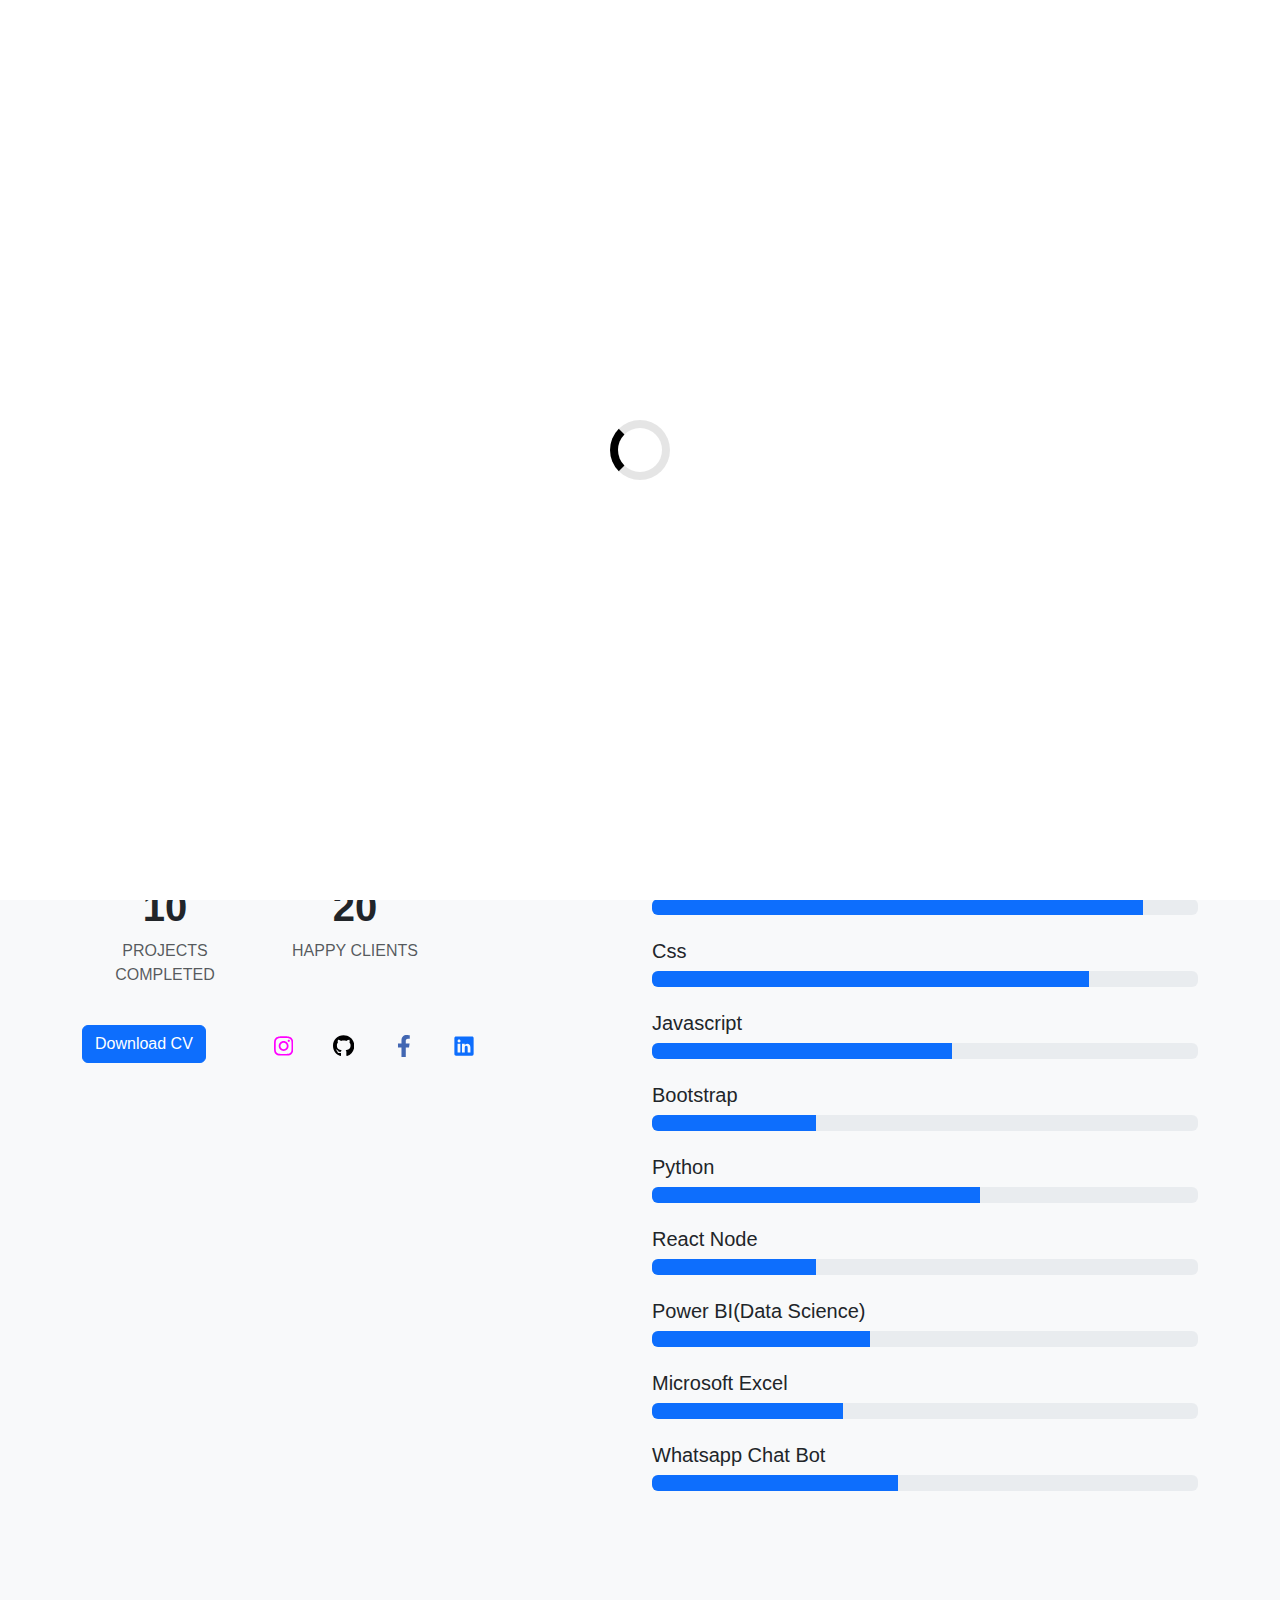
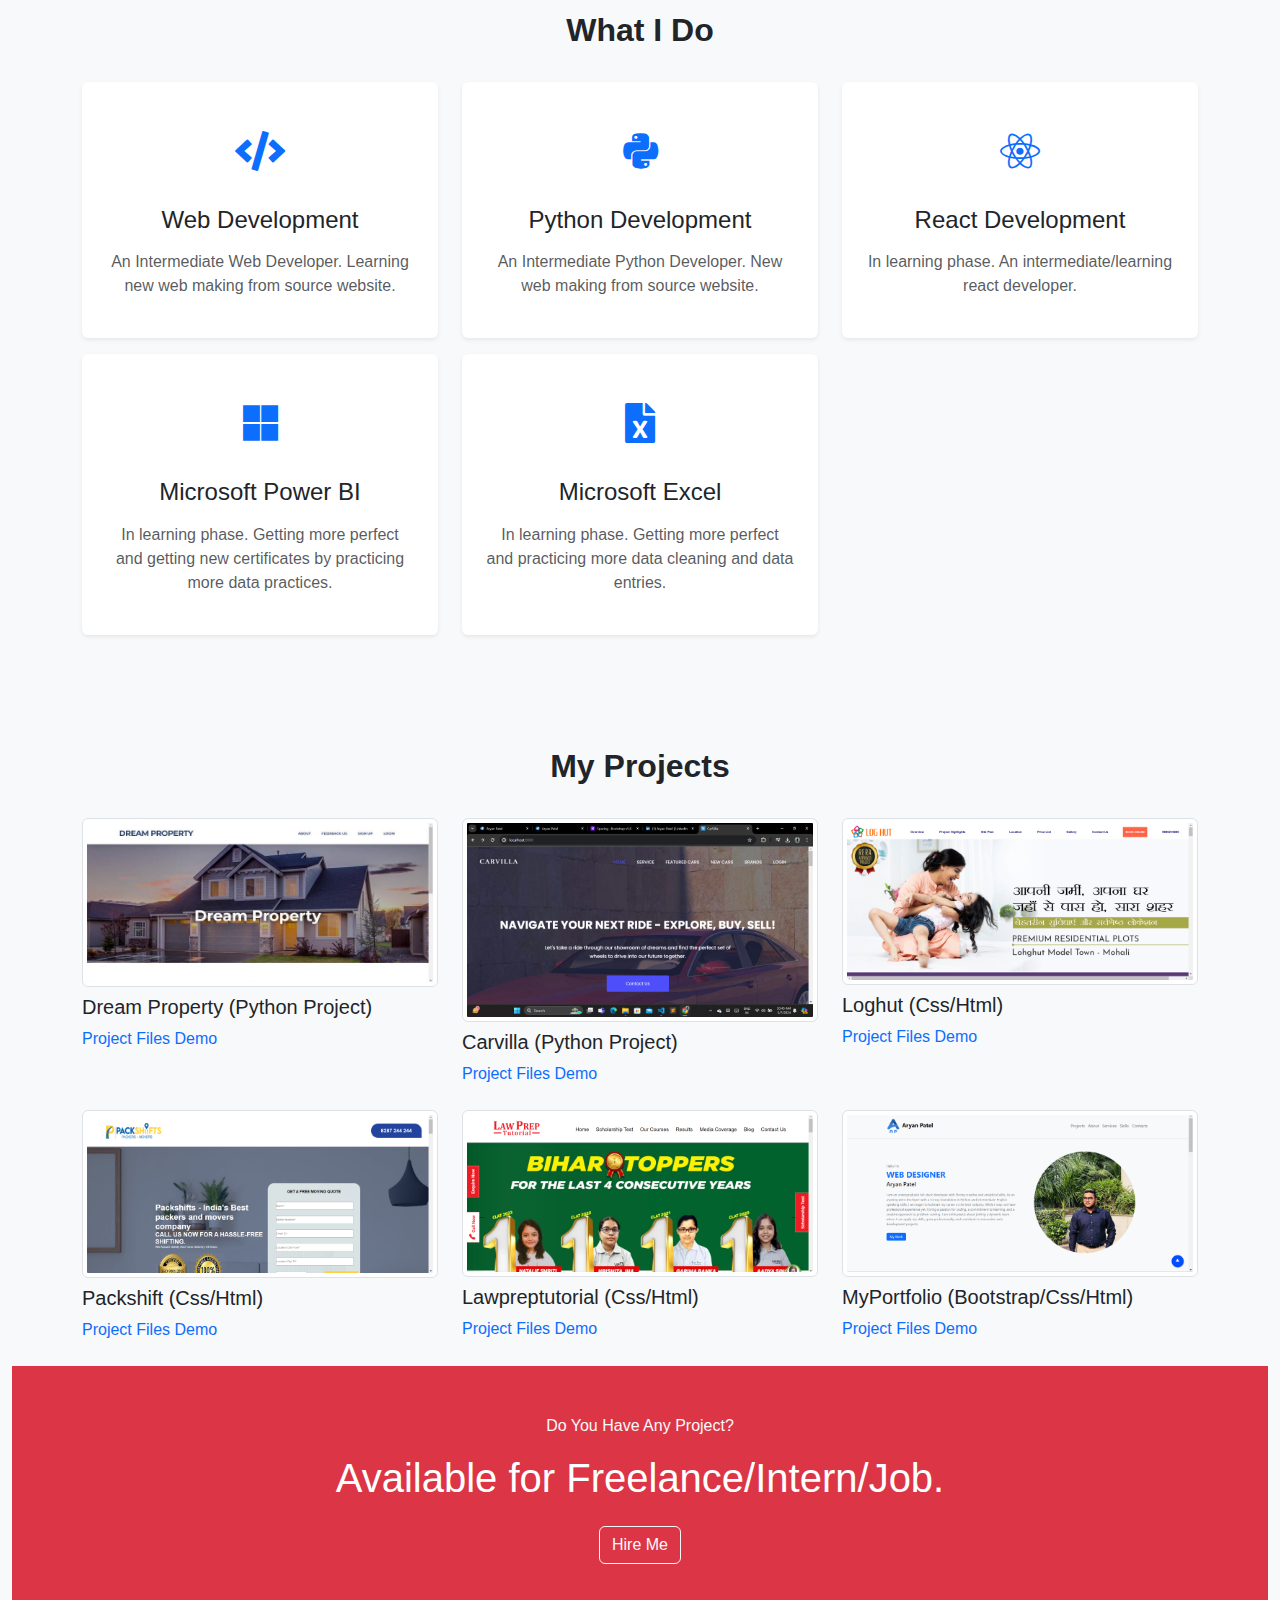
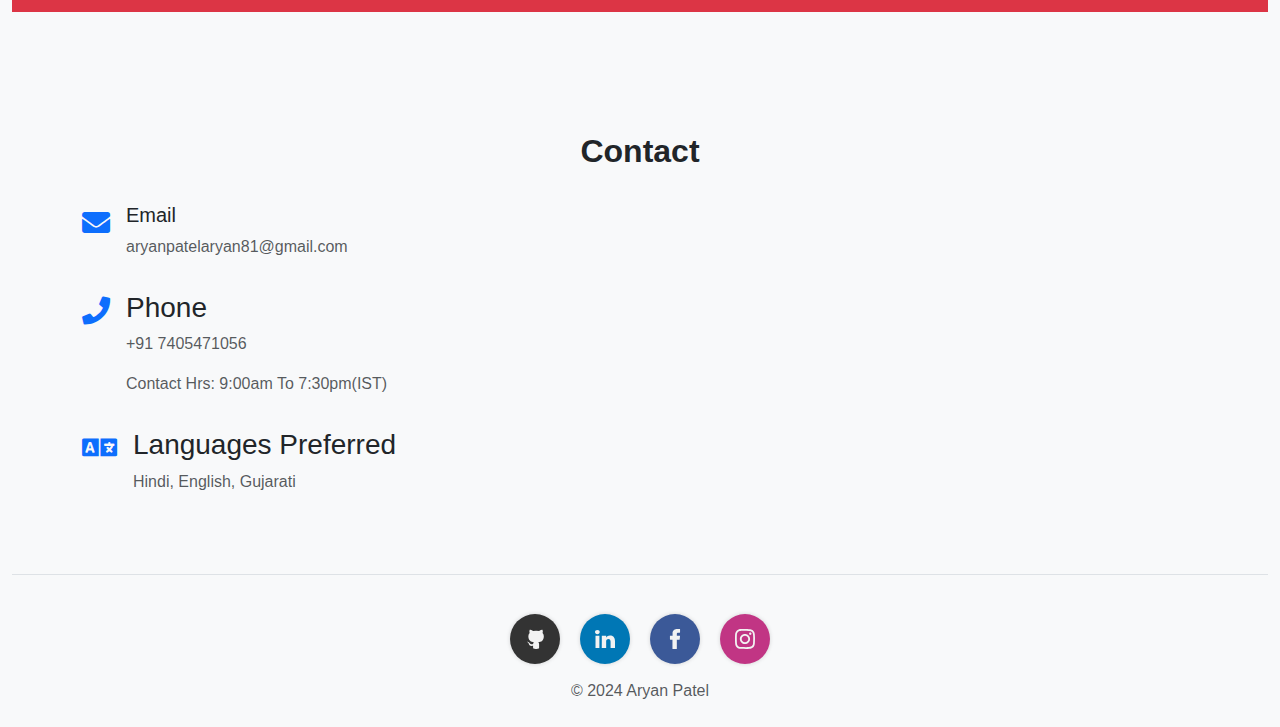
<file: index.html>
<!DOCTYPE html>
<html lang="en">
<head>
    <meta charset="UTF-8">
    <meta name="viewport" content="width=device-width, initial-scale=1">
    <link href="https://cdn.jsdelivr.net/npm/bootstrap@5.3.3/dist/css/bootstrap.min.css" rel="stylesheet">
    <link rel="stylesheet" href="https://cdnjs.cloudflare.com/ajax/libs/font-awesome/5.15.4/css/all.min.css"/>
    <link href="https://maxcdn.bootstrapcdn.com/bootstrap/4.5.2/css/bootstrap.min.css"/>
    <link href="https://stackpath.bootstrapcdn.com/bootstrap/5.3.0/css/bootstrap.min.css" rel="stylesheet">
    <link rel="shortcut icon" type="image/icon" href="Fav.png">
    <link rel="stylesheet" href="style.css">
    <title>Aryan Patel</title>
</head>
<script>
  document.addEventListener('DOMContentLoaded', function () {
      // Simulate loading time
      setTimeout(function () {
        document.getElementById('preloader').style.opacity = '0';
        document.getElementById('preloader').style.pointerEvents = 'none';
        document.getElementById('main-content').style.display = 'block';
      }, 1000); // Adjust loading time as needed
    });
</script>
<body class="bg-light">
  <div id="preloader">
    <div class="spinner"></div>
    <div class="ap-symbol">AP</div>
  </div>
  <nav class="navbar navbar-expand-lg shadow-sm bg-body-white">
    <div class="container">
      <a class="navbar-brand fw-bold fs-3" href="#">
        <img src="AP_logo.jpg" alt="Logo" width="70" height="95" class="d-inline-block align-items-center">
        Aryan Patel
      </a>
      <button class="navbar-toggler" type="button" data-bs-toggle="collapse" data-bs-target="#navbarNav" aria-controls="navbarNav" aria-expanded="false" aria-label="Toggle navigation">
        <span class="navbar-toggler-icon"></span>
      </button>
      <div class="collapse navbar-collapse justify-content-end px-5 fs-5 text-center" id="navbarNav">
        <ul class="navbar-nav">
          <li class="nav-item">
            <a class="nav-link" href="#projects">Projects</a>
          </li>
          <li class="nav-item">
            <a class="nav-link" href="#about">About</a>
          </li>
          <li class="nav-item">
            <a class="nav-link" href="compact-gallery.html">Certificates</a>
          </li>
          <li class="nav-item">
            <a class="nav-link" href="#services">Services</a>
          </li>
          <li class="nav-item">
            <a class="nav-link" href="#about">Skills</a>
          </li>
          <li class="nav-item">
            <a class="nav-link" href="#contacts">Contacts</a>
          </li>
        </ul>
      </div>
    </div>
  </nav>    
  <!-- Navbar End -->
  <div class="Contents container-fluid">
    <!-- Home Section Start -->
    <div class="container py-0" id="home">
      <div style="margin-top: 5%;" class="row align-items-center align-content-center">
        <div class="col-md-6 mt-5 mt-md-0">
          <div class="home-img text-center">
            <img src="APP.png" alt="" class="myImg rounded-circle mw-100 mh-50">
          </div>
        </div>
        <div class="col-md-6 mt-5 mt-md-0 order-md-first">
          <div class="home-text">
            <p class="text-muted mb-1">Hello I'm</p>
            <h1 class="text-primary text-uppercase fs-1 fw-bold">Web Designer</h1>
            <h2 class="fs-3">Aryan Patel</h2>
            <p class="mt-4 text-muted">I am a B.Tech student currently pursuing a degree in Artificial Intelligence And Data Science, with a strong foundation
            and
            intermediate skills in Python programming. In addition to my core studies, I am expanding my technical expertise by
            learning full-stack development, including React, Node.js, HTML, and CSS. I am also acquiring proficiency in Power BI
            tools and advanced Excel. I am eager to apply my knowledge and skills in a practical setting and am actively seeking
            opportunities to grow and learn as an intern, freelancer, or employee. I am passionate about embracing new challenges
            and contributing to innovative projects within a dynamic company.
              </p>
              <a href="#projects" class="btn btn-primary px-3 mt-3">My Work</a>
          </div>
        </div>
      </div>
    </div>
    <!-- Home Section End -->

    <!-- About Section Start -->
    <div class="About mt-5" id="about">
      <div class="container">
        <div class="row justify-content-center">
          <div class="col-lg-8 py-4">
            <div class="about_title text-center">
              <h2 class="fw-bold mt-5">About Me</h2>
            </div>
          </div>
        </div>
        <div class="row">
          <div class="col-md-6">
            <div class="row text-center text-uppercase my-3">
              <div class="col-sm-4">
                <div class="items">
                  <h4 class="fs-1 fw-bold">10</h4>
                  <p class="text-muted">Projects Completed</p>
                </div>
              </div>
              <div class="col-sm-4">
                <div class="items">
                  <h4 class="fs-1 fw-bold">20</h4>
                  <p class="text-muted">Happy Clients</p>
                </div>
              </div>
            </div>
            <div class="row mb-5">
              <div class="col-lg-12 d-flex align-items-center">
                <a href="Aryan Dharmesh Patel Resume.pdf" class="btn btn-primary me-0 me-md-5">Download CV</a>
                <div class="social-links">
                  <div class="parent">
                    <div class="child child-1">
                      <button class="button btn-1">
                        <a href="https://www.instagram.com/aaryan._12?igsh=NTIwaHFlZzdmbmZ0"><svg xmlns="http://www.w3.org/2000/svg"
                            height="1.1em" viewBox="0 0 448 512" fill="#ff00ff">
                            <path
                              d="M224.1 141c-63.6 0-114.9 51.3-114.9 114.9s51.3 114.9 114.9 114.9S339 319.5 339 255.9 287.7 141 224.1 141zm0 189.6c-41.1 0-74.7-33.5-74.7-74.7s33.5-74.7 74.7-74.7 74.7 33.5 74.7 74.7-33.6 74.7-74.7 74.7zm146.4-194.3c0 14.9-12 26.8-26.8 26.8-14.9 0-26.8-12-26.8-26.8s12-26.8 26.8-26.8 26.8 12 26.8 26.8zm76.1 27.2c-1.7-35.9-9.9-67.7-36.2-93.9-26.2-26.2-58-34.4-93.9-36.2-37-2.1-147.9-2.1-184.9 0-35.8 1.7-67.6 9.9-93.9 36.1s-34.4 58-36.2 93.9c-2.1 37-2.1 147.9 0 184.9 1.7 35.9 9.9 67.7 36.2 93.9s58 34.4 93.9 36.2c37 2.1 147.9 2.1 184.9 0 35.9-1.7 67.7-9.9 93.9-36.2 26.2-26.2 34.4-58 36.2-93.9 2.1-37 2.1-147.8 0-184.8zM398.8 388c-7.8 19.6-22.9 34.7-42.6 42.6-29.5 11.7-99.5 9-132.1 9s-102.7 2.6-132.1-9c-19.6-7.8-34.7-22.9-42.6-42.6-11.7-29.5-9-99.5-9-132.1s-2.6-102.7 9-132.1c7.8-19.6 22.9-34.7 42.6-42.6 29.5-11.7 99.5-9 132.1-9s102.7-2.6 132.1 9c19.6 7.8 34.7 22.9 42.6 42.6 11.7 29.5 9 99.5 9 132.1s2.7 102.7-9 132.1z">
                            </path>
                          </svg></a></button>
                    </div>
                    <div class="child child-2">
                      <button class="button btn-2">
                        <a href=" https://github.com/PatelAryan02"><svg xmlns="http://www.w3.org/2000/svg" height="1.1em"
                            viewBox="0 0 496 512">
                            <path
                              d="M165.9 397.4c0 2-2.3 3.6-5.2 3.6-3.3.3-5.6-1.3-5.6-3.6 0-2 2.3-3.6 5.2-3.6 3-.3 5.6 1.3 5.6 3.6zm-31.1-4.5c-.7 2 1.3 4.3 4.3 4.9 2.6 1 5.6 0 6.2-2s-1.3-4.3-4.3-5.2c-2.6-.7-5.5.3-6.2 2.3zm44.2-1.7c-2.9.7-4.9 2.6-4.6 4.9.3 2 2.9 3.3 5.9 2.6 2.9-.7 4.9-2.6 4.6-4.6-.3-1.9-3-3.2-5.9-2.9zM244.8 8C106.1 8 0 113.3 0 252c0 110.9 69.8 205.8 169.5 239.2 12.8 2.3 17.3-5.6 17.3-12.1 0-6.2-.3-40.4-.3-61.4 0 0-70 15-84.7-29.8 0 0-11.4-29.1-27.8-36.6 0 0-22.9-15.7 1.6-15.4 0 0 24.9 2 38.6 25.8 21.9 38.6 58.6 27.5 72.9 20.9 2.3-16 8.8-27.1 16-33.7-55.9-6.2-112.3-14.3-112.3-110.5 0-27.5 7.6-41.3 23.6-58.9-2.6-6.5-11.1-33.3 2.6-67.9 20.9-6.5 69 27 69 27 20-5.6 41.5-8.5 62.8-8.5s42.8 2.9 62.8 8.5c0 0 48.1-33.6 69-27 13.7 34.7 5.2 61.4 2.6 67.9 16 17.7 25.8 31.5 25.8 58.9 0 96.5-58.9 104.2-114.8 110.5 9.2 7.9 17 22.9 17 46.4 0 33.7-.3 75.4-.3 83.6 0 6.5 4.6 14.4 17.3 12.1C428.2 457.8 496 362.9 496 252 496 113.3 383.5 8 244.8 8zM97.2 352.9c-1.3 1-1 3.3.7 5.2 1.6 1.6 3.9 2.3 5.2 1 1.3-1 1-3.3-.7-5.2-1.6-1.6-3.9-2.3-5.2-1zm-10.8-8.1c-.7 1.3.3 2.9 2.3 3.9 1.6 1 3.6.7 4.3-.7.7-1.3-.3-2.9-2.3-3.9-2-.6-3.6-.3-4.3.7zm32.4 35.6c-1.6 1.3-1 4.3 1.3 6.2 2.3 2.3 5.2 2.6 6.5 1 1.3-1.3.7-4.3-1.3-6.2-2.2-2.3-5.2-2.6-6.5-1zm-11.4-14.7c-1.6 1-1.6 3.6 0 5.9 1.6 2.3 4.3 3.3 5.6 2.3 1.6-1.3 1.6-3.9 0-6.2-1.4-2.3-4-3.3-5.6-2z">
                            </path>
                          </svg></a></button>
                    </div>
                    <div class="child child-3">
                      <button class="button btn-3">
                        <a href="https://www.facebook.com/profile.php?id=61555544721298&mibextid=ZbWKwL"><svg
                            xmlns="http://www.w3.org/2000/svg" height="1.1em" viewBox="0 0 320 512" fill="#4267B2">
                            <path
                              d="M279.14 288l14.22-92.66h-88.91v-60.13c0-25.35 12.42-50.06 52.24-50.06h40.42V6.26S260.43 0 225.36 0c-73.22 0-121.08 44.38-121.08 124.72v70.62H22.89V288h81.39v224h100.17V288z">
                            </path>
                          </svg></a></button>
                    </div>
                    <div class="child child-4">
                      <button class="button btn-4">
                        <a href="https://www.linkedin.com/in/aryan-patel-ap02"><svg xmlns="http://www.w3.org/2000/svg"
                            height="1.1em" viewBox="0 0 512 512" stroke-width="0" fill="currentColor" stroke="currentColor"
                            class="">
                            <path
                              d="M444.17 32H70.28C49.85 32 32 46.7 32 66.89v374.72C32 461.91 49.85 480 70.28 480h373.78c20.54 0 35.94-18.21 35.94-38.39V66.89C480.12 46.7 464.6 32 444.17 32zm-273.3 373.43h-64.18V205.88h64.18zM141 175.54h-.46c-20.54 0-33.84-15.29-33.84-34.43 0-19.49 13.65-34.42 34.65-34.42s33.85 14.82 34.31 34.42c-.01 19.14-13.31 34.43-34.66 34.43zm264.43 229.89h-64.18V296.32c0-26.14-9.34-44-32.56-44-17.74 0-28.24 12-32.91 23.69-1.75 4.2-2.22 9.92-2.22 15.76v113.66h-64.18V205.88h64.18v27.77c9.34-13.3 23.93-32.44 57.88-32.44 42.13 0 74 27.77 74 87.64z">
                            </path>
                          </svg></a>
                      </button>
                    </div>
                  </div>
                </div>
              </div>
            </div>
          </div>
          <div class="col-md-6">
            <div class="skills mb-4">
              <h3 class="fs-5">Html</h3>
              <div class="progress mb-4" role="progressbar" aria-label="Example with label" aria-valuenow="25" aria-valuemin="0" aria-valuemax="100">
                <div class="progress-bar" style="width: 90%"></div>
              </div>
            </div>
            <div class="skills mb-4">
              <h3 class="fs-5">Css</h3>
              <div class="progress mb-4" role="progressbar" aria-label="Example with label" aria-valuenow="25" aria-valuemin="0" aria-valuemax="100">
                <div class="progress-bar" style="width: 80%"></div>
              </div>
            </div>
            <div class="skills mb-4">
              <h3 class="fs-5">Javascript</h3>
              <div class="progress mb-4" role="progressbar" aria-label="Example with label" aria-valuenow="25" aria-valuemin="0" aria-valuemax="100">
                <div class="progress-bar" style="width: 55%"></div>
              </div>
            </div>
            <div class="skills mb-4">
              <h3 class="fs-5">Bootstrap</h3>
              <div class="progress mb-4" role="progressbar" aria-label="Example with label" aria-valuenow="25" aria-valuemin="0" aria-valuemax="100">
                <div class="progress-bar" style="width: 30%"></div>
              </div>
            </div>
            <div class="skills mb-4">
              <h3 class="fs-5">Python</h3>
              <div class="progress mb-4" role="progressbar" aria-label="Example with label" aria-valuenow="25" aria-valuemin="0" aria-valuemax="100">
                <div class="progress-bar" style="width: 60%"></div>
              </div>
            </div>
            <div class="skills mb-4">
              <h3 class="fs-5">React Node</h3>
              <div class="progress mb-4" role="progressbar" aria-label="Example with label" aria-valuenow="25" aria-valuemin="0" aria-valuemax="100">
                <div class="progress-bar" style="width: 30%"></div>
              </div>
            </div>
            <div class="skills mb-4">
              <h3 class="fs-5">Power BI(Data Science)</h3>
              <div class="progress mb-4" role="progressbar" aria-label="Example with label" aria-valuenow="25" aria-valuemin="0" aria-valuemax="100">
                <div class="progress-bar" style="width: 40%"></div>
              </div>
            </div>
            <div class="skills mb-4">
              <h3 class="fs-5">Microsoft Excel</h3>
              <div class="progress mb-4" role="progressbar" aria-label="Example with label" aria-valuenow="25" aria-valuemin="0" aria-valuemax="100">
                <div class="progress-bar" style="width: 35%"></div>
              </div>
            </div>
            <div class="skills mb-4">
              <h3 class="fs-5">Whatsapp Chat Bot</h3>
              <div class="progress mb-4" role="progressbar" aria-label="Example with label" aria-valuenow="25" aria-valuemin="0" aria-valuemax="100">
                <div class="progress-bar" style="width: 45%"></div>
              </div>
            </div>
          </div>
        </div>
      </div>
    </div>
    <!-- Action Section End -->

    <!-- Service Section Start -->
    <div class="Service container py-4" id="services">
      <div class="row justify-content-center">
        <div class="col-lg-8 py-4">
          <div class="about_title text-center">
            <h2 class="fw-bold mt-5">What I Do</h2>
          </div>
        </div>
      </div>
      <div class="row">
        <div class="col-md-6 col-lg-4 text-center mb-3">
          <div class="serviceItem shadow-sm p-4 rounded bg-white">
            <div class="Icon my-3 text-primary fs-1">
              <i class="fas fa-code"></i>
            </div>
            <h3 class="fs-4 py-2">Web Development</h3>
            <p class="text-muted">An Intermediate Web Developer. Learning new web making from source website.</p>
          </div>
        </div>
        <div class="col-md-6 col-lg-4 text-center mb-3">
          <div class="serviceItem shadow-sm p-4 rounded bg-white">
            <div class="Icon my-3 text-primary fs-1">
              <i class='fab fa-python'></i>
            </div>
            <h3 class="fs-4 py-2">Python Development</h3>
            <p class="text-muted">An Intermediate Python Developer. New web making from source website.</p>
          </div>
        </div>
        <div class="col-md-6 col-lg-4 text-center mb-3">
          <div class="serviceItem shadow-sm p-4 rounded bg-white">
            <div class="Icon my-3 text-primary fs-1">
              <i class='fab fa-react'></i>
            </div>
            <h3 class="fs-4 py-2">React Development</h3>
            <p class="text-muted">In learning phase. An intermediate/learning react developer.</p>
          </div>
        </div>
        <div class="col-md-6 col-lg-4 text-center mb-3">
          <div class="serviceItem shadow-sm p-4 rounded bg-white">
            <div class="Icon my-3 text-primary fs-1">
              <i class='fab fa-microsoft'></i>
            </div>
            <h3 class="fs-4 py-2">Microsoft Power BI</h3>
            <p class="text-muted">In learning phase. Getting more perfect and getting new certificates by practicing more data practices.</p>
          </div>
        </div>
        <div class="col-md-6 col-lg-4 text-center mb-3">
          <div class="serviceItem shadow-sm p-4 rounded bg-white">
            <div class="Icon my-3 text-primary fs-1">
              <i class='fas fa-file-excel'></i>
            </div>
            <h3 class="fs-4 py-2">Microsoft Excel</h3>
            <p class="text-muted">In learning phase. Getting more perfect and practicing more data cleaning and data entries.</p>
          </div>
        </div>
      </div>
    </div>
    <!-- Service Section End -->

    <!-- Portfolio section Start -->
    <div class="Portfolio" id="projects">
      <div class="container">
        <div class="row justify-content-center">
          <div class="col-lg-8 py-4">
            <div class="about_title text-center">
              <h2 class="fw-bold mt-5">My Projects</h2>
            </div>
          </div>
        </div>
        <div class="row">
          <div class="col-md-6 col-lg-4">
            <div class="portItems">
              <img src="Dream_Property.jpeg" class="w-100 img-thumbnail" alt="Dream Property">
              <h3 class="text-capitalize fs-5 my-2">dream property (python project)</h3>
              <p class="mb-4"><a href="https://github.com/aryanpatel0204" class="text-primary text-decoration-none">Project Files Demo</a></p>
            </div>
          </div>
          <div class="col-md-6 col-lg-4">
            <div class="portItems">
              <img src="Carvilla.png" class="w-100 img-thumbnail" alt="Dream Property">
              <h3 class="text-capitalize fs-5 my-2">carvilla (python project)</h3>
              <p class="mb-4"><a href="https://github.com/aryanpatel0204" class="text-primary text-decoration-none">Project Files Demo</a></p>
            </div>
          </div>
          <div class="col-md-6 col-lg-4">
            <div class="portItems">
              <img src="loghut.png" class="w-100 img-thumbnail" alt="Dream Property">
              <h3 class="text-capitalize fs-5 my-2">loghut (css/html)</h3>
              <p class="mb-4"><a href="https://github.com/aryanpatel0204" class="text-primary text-decoration-none">Project Files Demo</a></p>
            </div>
          </div>
          <div class="col-md-6 col-lg-4">
            <div class="portItems">
              <img src="packshift.png" class="w-100 img-thumbnail" alt="Dream Property">
              <h3 class="text-capitalize fs-5 my-2">packshift (css/html)</h3>
              <p class="mb-4"><a href="https://github.com/aryanpatel0204" class="text-primary text-decoration-none">Project Files Demo</a></p>
            </div>
          </div>
          <div class="col-md-6 col-lg-4">
            <div class="portItems">
              <img src="lawprep.png" class="w-100 img-thumbnail" alt="Dream Property">
              <h3 class="text-capitalize fs-5 my-2">lawpreptutorial (css/html)</h3>
              <p class="mb-4"><a href="https://github.com/aryanpatel0204" class="text-primary text-decoration-none">Project Files Demo</a></p>
            </div>
          </div>
          <div class="col-md-6 col-lg-4">
            <div class="portItems">
              <img src="Myportfolio.png" class="w-100 img-thumbnail" alt="Dream Property">
              <h3 class="text-capitalize fs-5 my-2">MyPortfolio (Bootstrap/css/html)</h3>
              <p class="mb-4"><a href="https://github.com/aryanpatel0204" class="text-primary text-decoration-none">Project Files Demo</a></p>
            </div>
          </div>
        </div>
      </div>
    </div>
    <!-- Portfolio section End -->

    <!-- Gallery start -->
    <!-- Gallery end -->

    <!-- freelancer available section start -->
    <div class="container-fluid py-5 bg-danger">
      <div class="row justify-content-center">
        <div class="col-lg-8 text-center">
          <p class="text-light">Do You Have Any Project?</p>
          <h2 class="fs-1 text-white mb-4">Available for Freelance/Intern/Job.</h2>
          <a href="#contacts" class="btn btn-outline-light">Hire Me</a>
        </div>
      </div>
    </div>
    <!-- freelancer available section end -->

    <!-- Contact section start -->
    <div class="container py-5" id="contacts">
      <div class="row justify-content-center">
        <div class="col-lg-8 py-4">
          <div class="about_title text-center">
            <h2 class="fw-bold mt-5">Contact</h2>
          </div>
        </div>
      </div>
      <div class="row">
        <div class="col-md-5">
          <div class="contactItem d-flex mb-3">
            <div class="contactIcon fs-3 text-primary">
              <i class="fas fa-envelope"></i>
            </div>
            <div class="text ms-3 ">
              <h3 class="fs-5">Email</h3>
              <p class="text-muted">aryanpatelaryan81@gmail.com</p>
            </div>
          </div>
          <div class="contactItem d-flex mb-3">
            <div class="contactIcon fs-3 text-primary">
              <i class="fas fa-phone"></i>
            </div>
            <div class="text ms-3 ">
              <h3 class="fs-3">Phone</h3>
              <p class="text-muted">+91 7405471056</p>
              <p class="text-muted">Contact Hrs: 9:00am To 7:30pm(IST)</p>
            </div>
          </div>
          <div class="contactItem d-flex mb-3">
            <div class="contactIcon fs-3 text-primary">
              <i class="fas fa-language"></i>
            </div>
            <div class="text ms-3 ">
              <h3 class="fs-3">Languages Preferred</h3>
              <p class="text-muted">Hindi, English, Gujarati</p>
            </div>
          </div>
        </div>
      </div>
    </div>
    <!-- Contact section end -->

    <!-- Footer Section start -->
    <div class="footer container-fluid border-top py-4">
      <div class="social-buttons">
        <a href=" https://github.com/PatelAryan02" class="social-button github">
          <svg class="cf-icon-svg" xmlns="http://www.w3.org/2000/svg" viewBox="-2.5 0 19 19">
            <path
              d="M9.464 17.178a4.506 4.506 0 0 1-2.013.317 4.29 4.29 0 0 1-2.007-.317.746.746 0 0 1-.277-.587c0-.22-.008-.798-.012-1.567-2.564.557-3.105-1.236-3.105-1.236a2.44 2.44 0 0 0-1.024-1.348c-.836-.572.063-.56.063-.56a1.937 1.937 0 0 1 1.412.95 1.962 1.962 0 0 0 2.682.765 1.971 1.971 0 0 1 .586-1.233c-2.046-.232-4.198-1.023-4.198-4.554a3.566 3.566 0 0 1 .948-2.474 3.313 3.313 0 0 1 .091-2.438s.773-.248 2.534.945a8.727 8.727 0 0 1 4.615 0c1.76-1.193 2.532-.945 2.532-.945a3.31 3.31 0 0 1 .092 2.438 3.562 3.562 0 0 1 .947 2.474c0 3.54-2.155 4.32-4.208 4.548a2.195 2.195 0 0 1 .625 1.706c0 1.232-.011 2.227-.011 2.529a.694.694 0 0 1-.272.587z">
            </path>
          </svg>
        </a>
        <a href="https://www.linkedin.com/in/aryan-patel-ap02" class="social-button linkedin">
          <svg viewBox="0 -2 44 44" version="1.1" xmlns="http://www.w3.org/2000/svg"
            xmlns:xlink="http://www.w3.org/1999/xlink">
            <g id="Icons" stroke="none" stroke-width="1">
              <g transform="translate(-702.000000, -265.000000)">
                <path
                  d="M746,305 L736.2754,305 L736.2754,290.9384 C736.2754,287.257796 734.754233,284.74515 731.409219,284.74515 C728.850659,284.74515 727.427799,286.440738 726.765522,288.074854 C726.517168,288.661395 726.555974,289.478453 726.555974,290.295511 L726.555974,305 L716.921919,305 C716.921919,305 717.046096,280.091247 716.921919,277.827047 L726.555974,277.827047 L726.555974,282.091631 C727.125118,280.226996 730.203669,277.565794 735.116416,277.565794 C741.21143,277.565794 746,281.474355 746,289.890824 L746,305 L746,305 Z M707.17921,274.428187 L707.117121,274.428187 C704.0127,274.428187 702,272.350964 702,269.717936 C702,267.033681 704.072201,265 707.238711,265 C710.402634,265 712.348071,267.028559 712.41016,269.710252 C712.41016,272.34328 710.402634,274.428187 707.17921,274.428187 L707.17921,274.428187 L707.17921,274.428187 Z M703.109831,277.827047 L711.685795,277.827047 L711.685795,305 L703.109831,305 L703.109831,277.827047 L703.109831,277.827047 Z"
                  id="LinkedIn">
                </path>
              </g>
            </g>
          </svg>
        </a>
        <a href="https://www.linkedin.com/in/aryan-patel-ap02" class="social-button facebook">
          <svg version="1.1" id="Layer_1" xmlns="http://www.w3.org/2000/svg" xmlns:xlink="http://www.w3.org/1999/xlink"
            viewBox="0 0 310 310" xml:space="preserve">
            <g id="XMLID_834_">
              <path id="XMLID_835_" d="M81.703,165.106h33.981V305c0,2.762,2.238,5,5,5h57.616c2.762,0,5-2.238,5-5V165.765h39.064
                c2.54,0,4.677-1.906,4.967-4.429l5.933-51.502c0.163-1.417-0.286-2.836-1.234-3.899c-0.949-1.064-2.307-1.673-3.732-1.673h-44.996
                V71.978c0-9.732,5.24-14.667,15.576-14.667c1.473,0,29.42,0,29.42,0c2.762,0,5-2.239,5-5V5.037c0-2.762-2.238-5-5-5h-40.545
                C187.467,0.023,186.832,0,185.896,0c-7.035,0-31.488,1.381-50.804,19.151c-21.402,19.692-18.427,43.27-17.716,47.358v37.752H81.703
                c-2.762,0-5,2.238-5,5v50.844C76.703,162.867,78.941,165.106,81.703,165.106z"></path>
            </g>
          </svg>
        </a>
        <a href="https://www.instagram.com/aaryan._12?igsh=NTIwaHFlZzdmbmZ0" class="social-button instagram">
          <svg width="800px" height="800px" viewBox="0 0 20 20" version="1.1" xmlns="http://www.w3.org/2000/svg"
            xmlns:xlink="http://www.w3.org/1999/xlink">
            <g id="Page-1" stroke="none" stroke-width="1">
              <g id="Dribbble-Light-Preview" transform="translate(-340.000000, -7439.000000)">
                <g id="icons" transform="translate(56.000000, 160.000000)">
                  <path
                    d="M289.869652,7279.12273 C288.241769,7279.19618 286.830805,7279.5942 285.691486,7280.72871 C284.548187,7281.86918 284.155147,7283.28558 284.081514,7284.89653 C284.035742,7285.90201 283.768077,7293.49818 284.544207,7295.49028 C285.067597,7296.83422 286.098457,7297.86749 287.454694,7298.39256 C288.087538,7298.63872 288.809936,7298.80547 289.869652,7298.85411 C298.730467,7299.25511 302.015089,7299.03674 303.400182,7295.49028 C303.645956,7294.859 303.815113,7294.1374 303.86188,7293.08031 C304.26686,7284.19677 303.796207,7282.27117 302.251908,7280.72871 C301.027016,7279.50685 299.5862,7278.67508 289.869652,7279.12273 M289.951245,7297.06748 C288.981083,7297.0238 288.454707,7296.86201 288.103459,7296.72603 C287.219865,7296.3826 286.556174,7295.72155 286.214876,7294.84312 C285.623823,7293.32944 285.819846,7286.14023 285.872583,7284.97693 C285.924325,7283.83745 286.155174,7282.79624 286.959165,7281.99226 C287.954203,7280.99968 289.239792,7280.51332 297.993144,7280.90837 C299.135448,7280.95998 300.179243,7281.19026 300.985224,7281.99226 C301.980262,7282.98483 302.473801,7284.28014 302.071806,7292.99991 C302.028024,7293.96767 301.865833,7294.49274 301.729513,7294.84312 C300.829003,7297.15085 298.757333,7297.47145 289.951245,7297.06748 M298.089663,7283.68956 C298.089663,7284.34665 298.623998,7284.88065 299.283709,7284.88065 C299.943419,7284.88065 300.47875,7284.34665 300.47875,7283.68956 C300.47875,7283.03248 299.943419,7282.49847 299.283709,7282.49847 C298.623998,7282.49847 298.089663,7283.03248 298.089663,7283.68956 M288.862673,7288.98792 C288.862673,7291.80286 291.150266,7294.08479 293.972194,7294.08479 C296.794123,7294.08479 299.081716,7291.80286 299.081716,7288.98792 C299.081716,7286.17298 296.794123,7283.89205 293.972194,7283.89205 C291.150266,7283.89205 288.862673,7286.17298 288.862673,7288.98792 M290.655732,7288.98792 C290.655732,7287.16159 292.140329,7285.67967 293.972194,7285.67967 C295.80406,7285.67967 297.288657,7287.16159 297.288657,7288.98792 C297.288657,7290.81525 295.80406,7292.29716 293.972194,7292.29716 C292.140329,7292.29716 290.655732,7290.81525 290.655732,7288.98792"
                    id="instagram-[#167]">
      
                  </path>
                </g>
              </g>
            </g>
          </svg>
        </a>
      </div>
      <div class="container">
        <div class="row">
          <div class="col-lg-12">
            <p class="m-0 text-center text-muted">&copy; 2024 Aryan Patel</p>
          </div>
        </div>
      </div>
    </div>
    <!-- Footer Section end -->
  </div>
  <!-- UP BUTTON start-->
  <a href="#"><button class="hoverUp position-fixed bottom-0 end-0 m-4">
    <div class="arrow-up"></div>
  </button></a>
  <!-- UP BUTTON end -->
  <script src="https://cdn.jsdelivr.net/npm/@popperjs/core@2.11.8/dist/umd/popper.min.js"></script>
  <script src="https://cdn.jsdelivr.net/npm/bootstrap@5.3.3/dist/js/bootstrap.min.js"></script>
  <script src="https://cdn.jsdelivr.net/npm/bootstrap@5.3.3/dist/js/bootstrap.bundle.min.js"></script>
  <script src="https://cdn.jsdelivr.net/npm/jquery@3.7.1/dist/jquery.slim.min.js"></script>
  <script src="https://cdn.jsdelivr.net/npm/popper.js@1.16.1/dist/umd/popper.min.js"></script>
  <script src="https://cdn.jsdelivr.net/npm/bootstrap@4.6.2/dist/js/bootstrap.bundle.min.js"></script>
  <script src="https://stackpath.bootstrapcdn.com/bootstrap/5.3.0/js/bootstrap.bundle.min.js"></script>
  <script src="style.js"></script>
</body>
</html>
</file>
<file: style.css>
@keyframes transition{
  from{
      opacity: 0;
      transform: rotateX(-20deg);
  }

  to{
      opacity: 1;
      transform: rotateX(0);
  }
}
.Contents{
  animation: transition 1s;
}
/* Fade in effect */
.hoverUp {
    width: 60px;
    height: 60px;
    bottom: 40px;
    right: 40px;
    background-color: #004dff;
    color: #FFF;
    border-radius: 50px;
    text-align: center;
    font-size: 30px;
    box-shadow: 2px 2px 3px #999;
    z-index: 100;
    border: #004dff;
    transition: 0.5s;
  }
  
  .hoverUp:hover {
    transform: scale(1.1);
  }
  
  .hoverUp:active {
    background-color: #020cd1;
  }
  
  .arrow-up {
    width: 0;
    height: 0;
    border-left: 10px solid transparent;
    border-right: 10px solid transparent;
    margin-left: auto;
    margin-right: auto;
    margin-top: 35%;
    margin-bottom: 60%;
    border-bottom: 15px solid white;
  }
  .parent {
    width: 100%;
    height: 100%;
    display: flex;
    justify-content: center;
    align-items: center;
  }
  
  .child {
    width: 50px;
    height: 50px;
    display: flex;
    justify-content: center;
    align-items: center;
    transform-style: preserve-3d;
    transition: all 0.5s ease-in-out;
    border-radius: 50%;
    margin: 0 5px;
  }
  
  .child:hover {
    background-color: white;
    background-position: -100px 100px, -100px 100px;
    transform: rotate3d(0.5, 1, 0, 30deg);
    transform: perspective(180px) rotateX(60deg) translateY(2px);
    box-shadow: 0px 10px 10px rgb(1, 49, 182);
  }
  
  button {
    border: none;
    background-color: transparent;
    font-size: 20px;
  }
  
  .button:hover {
    width: inherit;
    height: inherit;
    display: flex;
    justify-content: center;
    align-items: center;
    transform: translate3d(0px, 0px, 15px) perspective(180px) rotateX(-35deg) translateY(2px);
    border-radius: 50%;
  }
  .social-buttons {
    display: flex;
    justify-content: center;
    align-items: center;
    padding: 15px 10px;
    border-radius: 5em;
  }
  
  .social-button {
    display: flex;
    justify-content: center;
    align-items: center;
    width: 50px;
    height: 50px;
    border-radius: 50%;
    margin: 0 10px;
    background-color: #fff;
    box-shadow: 0px 0px 4px #00000027;
    transition: 0.3s;
  }
  
  .social-button:hover {
    background-color: #f2f2f2;
    box-shadow: 0px 0px 6px 3px #00000027;
  }
  
  .social-buttons svg {
    transition: 0.3s;
    height: 20px;
  }
  
  .facebook {
    background-color: #3b5998;
  }
  
  .facebook svg {
    fill: #f2f2f2;
  }
  
  .facebook:hover svg {
    fill: #3b5998;
  }
  
  .github {
    background-color: #333;
  }
  
  .github svg {
    width: 25px;
    height: 25px;
    fill: #f2f2f2;
  }
  
  .github:hover svg {
    fill: #333;
  }
  
  .linkedin {
    background-color: #0077b5;
  }
  
  .linkedin svg {
    fill: #f2f2f2;
  }
  
  .linkedin:hover svg {
    fill: #0077b5;
  }
  
  .instagram {
    background-color: #c13584;
  }
  
  .instagram svg {
    fill: #f2f2f2;
  }
  
  .instagram:hover svg {
    fill: #c13584;
  }
    /* Custom CSS for styling */
    .carousel-card {
      margin-bottom: 20px;
    }
    @media (min-width: 768px) {
      .carousel-inner {
        display: flex;
        flex-wrap: wrap;
      }
      .carousel-item {
        flex: 0 0 calc(100% / 3 - 20px); /* Three cards per row with some margin */
        max-width: calc(100% / 3 - 20px); /* Three cards per row with some margin */
        margin-right: 20px;
      }
      .carousel-item:last-child {
        margin-right: 0;
      }
    }
    @media (max-width: 767.98px) {
      .carousel-inner {
        display: flex;
        flex-wrap: nowrap;
        overflow-x: auto;
        -webkit-overflow-scrolling: touch;
        scrollbar-width: none;
        -ms-overflow-style: -ms-autohiding-scrollbar;
      }
      .carousel-item {
        flex: 0 0 auto;
        width: 100%;
        max-width: 300px; /* Adjust as needed */
      }
    }

    /* Preloader Styles */
/* Basic styles for preloader */
body {
  margin: 0;
  padding: 0;
  font-family: Arial, sans-serif;
}

#preloader {
  position: fixed;
  top: 0;
  left: 0;
  width: 100%;
  height: 100%;
  background: #fff;
  display: flex;
  align-items: center;
  justify-content: center;
  z-index: 9999;
}

/* Stylish spinner */
.spinner {
  border: 8px solid rgba(0, 0, 0, 0.1);
  border-left: 8px solid #000;
  border-radius: 50%;
  width: 60px;
  height: 60px;
  animation: spin 1s linear infinite;
}

/* 3D effect for AP symbol */
.ap-symbol {
  position: absolute;
  font-size: 48px;
  font-weight: bold;
  color: #2572e6;
  transform: rotateX(20deg) rotateY(20deg);
  opacity: 0;
  animation: fadeIn 1s ease-in-out forwards;
}

/* Rotate spinner animation */
@keyframes spin {
  0% { transform: rotate(0deg); }
  100% { transform: rotate(360deg); }
}

/* Fade in AP symbol animation */
@keyframes fadeIn {
  0% { opacity: 0; }
  100% { opacity: 1; }
}
</file>
